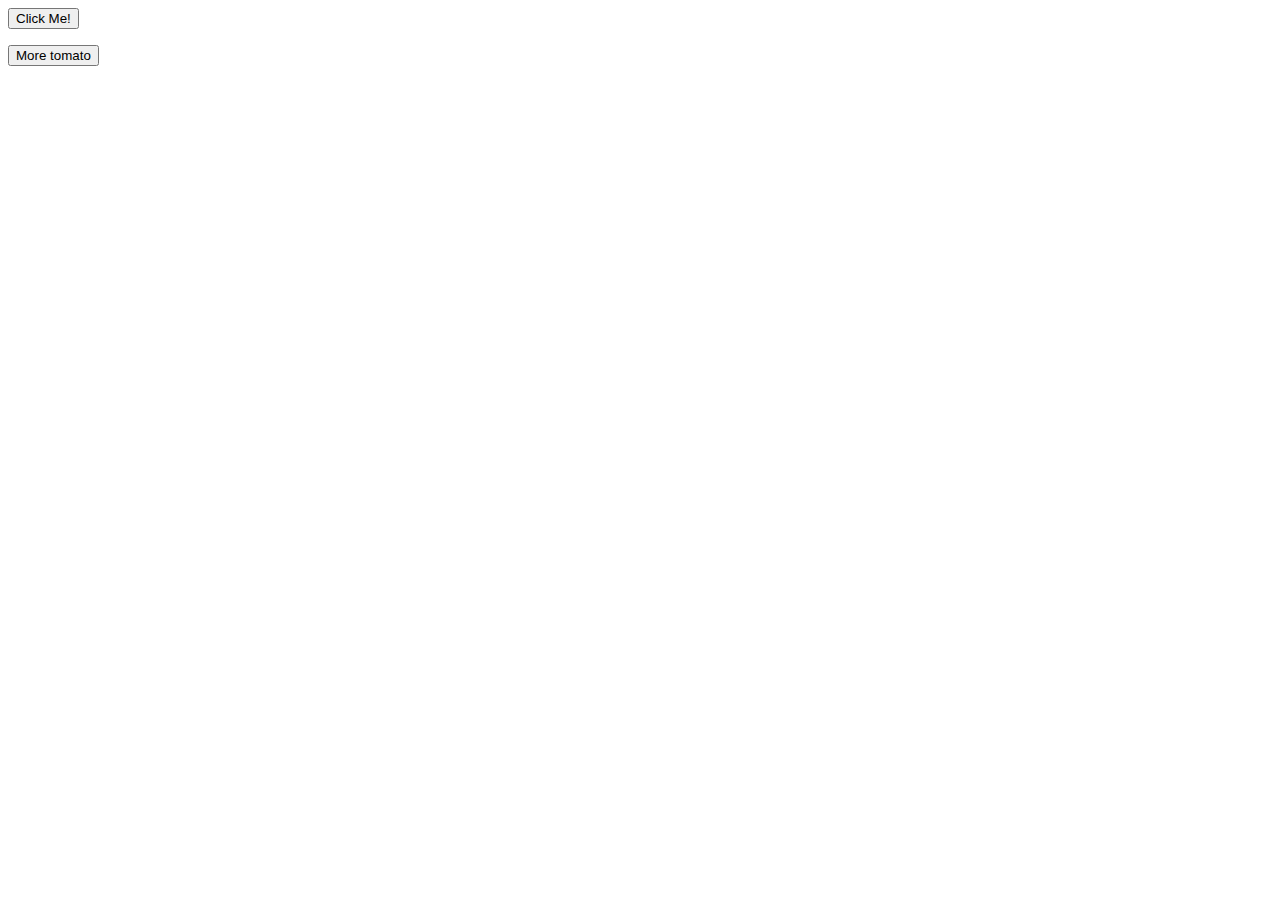
<file: IntroToJavascript/Random/index.html>
<!DOCTYPE html>
<html>
    <body>
        <button id="button">Click Me!</button>
    
        <p id="click"></p>

        <button id="upgrade">More tomato</button>

        <p id="price"></p>



    
    
    
    
    
    
    
    
    
        <script src="script.js"></script>
</body>
</html>
</file>
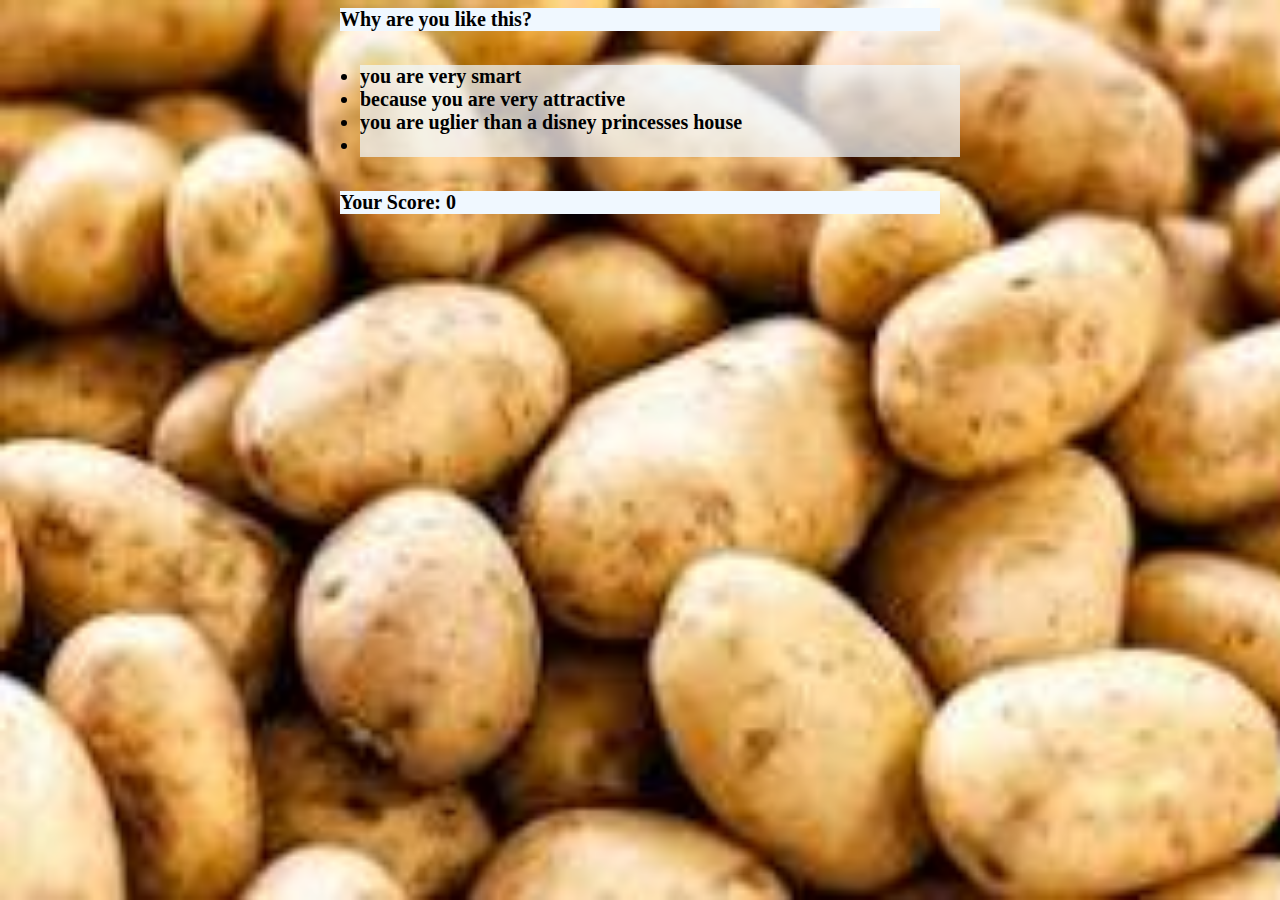
<file: IntroToJavascript/website/index.html>
<head>
    <link rel="stylesheet" href="style.css">
</head>
<body>
<strong>
    <div id="title"></div> <br>
    <ul>
        <li class="alternative" id="potato1"></li> 
        <li class="alternative" id="potato2"></li> 
        <li class="alternative" id="potato3"></li> 
        <li class="alternative" id="potato4"></li> 
    </ul>
    <br>
    <div id="score"></div>
    <br>
    <div id="result"></div>
</strong>
    <script src="script.js"></script>

</body>
</file>
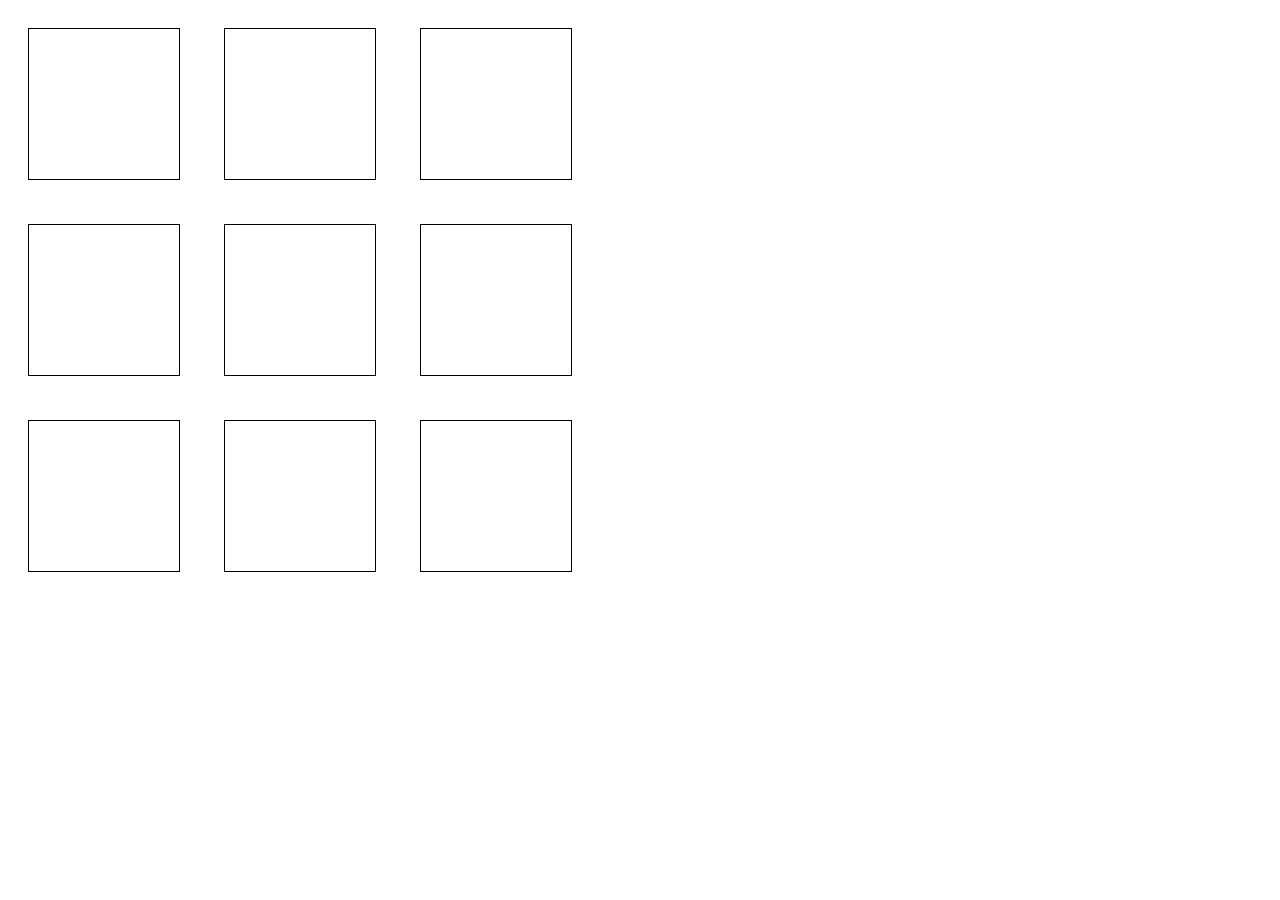
<file: IntroToJavascript/TicTacToe/TicTacToe/Index.html>
<!DOCTYPE html>
<html>
    <head>
        <link rel="stylesheet" href="style.css">
        <title>TicTacPotato</title>
        
    </head>
    
    <body>


        <div id="oneone" class="rowone"></div>
        <div id="onetwo" class="rowone"></div>
        <div id="onethree" class="rowone"></div>
        <br>
        <div id="twoone" class="rowtwo"></div>
        <div id="twotwo" class="rowtwo"></div>
        <div id="twothree" class="rowtwo"></div>
        <br>
        <div id="threeone" class="rowthree"></div>
        <div id="threetwo" class="rowthree"></div>
        <div id="threethree" class="rowthree"></div>


        <script src="script.js"></script>
    </body>
</html>
</file>
<file: IntroToJavascript/website/style.css>
#score {
    width: 600px;
    margin: auto;
    background-color:aliceblue;
    font-size:20px;
  }
  #potato1 {
        width: 600px;
        margin: auto;
        background-color:rgba(240, 248, 255, 0.71);
        
        font-size:20px;
  }
  #potato2 {
    width: 600px;
    margin: auto;
    background-color:rgba(240, 248, 255, 0.71);
    font-size:20px;
}
#potato3 {
    width: 600px;
    margin: auto;
    background-color:rgba(240, 248, 255, 0.71);
    font-size:20px;
}
#potato4 {
    width: 600px;
    margin: auto;
    background-color:rgba(240, 248, 255, 0.71);
    font-size:20px;
}
  #title{
    width: 600px;
    margin: auto;
    background-color:rgba(240, 248, 255, 1);
    font-size:20px;
  }
  #result {
    width: 600px;
    margin: auto;
    background-color:aliceblue;
    font-size:20px;
  }
  body {
    background-image:url("download.jfif") ;
    background-size: cover;
    background-repeat: no-repeat;
    height:98%;
}

#potato1:hover{
    background-color:rgba(240, 248, 255,1);
}
#potato2:hover{
    background-color:rgba(240, 248, 255,1);
}
#potato3:hover{
    background-color:rgba(240, 248, 255,1);
}
#potato4:hover{
    background-color:rgba(240, 248, 255,1);
}
</file>
<file: IntroToJavascript/TicTacToe/TicTacToe/style.css>
.rowone {
    width: 50px;
    height: 50px;
    border: 1px solid black;
    padding: 50px;
    margin: 20px;
    display: inline-block;
  }
  .rowtwo {
    width: 50px;
    height: 50px;
    border: 1px solid black;
    padding: 50px;
    margin: 20px;
    display: inline-block;
  }
  .rowthree {
    width: 50px;
    height: 50px;
    border: 1px solid black;
    padding: 50px;
    margin: 20px;
    display: inline-block;
    text-align: center;
  }

  img {
    width: 100px;
    margin-left: auto;
    margin-right: auto;
    display: block;
  }
</file>
